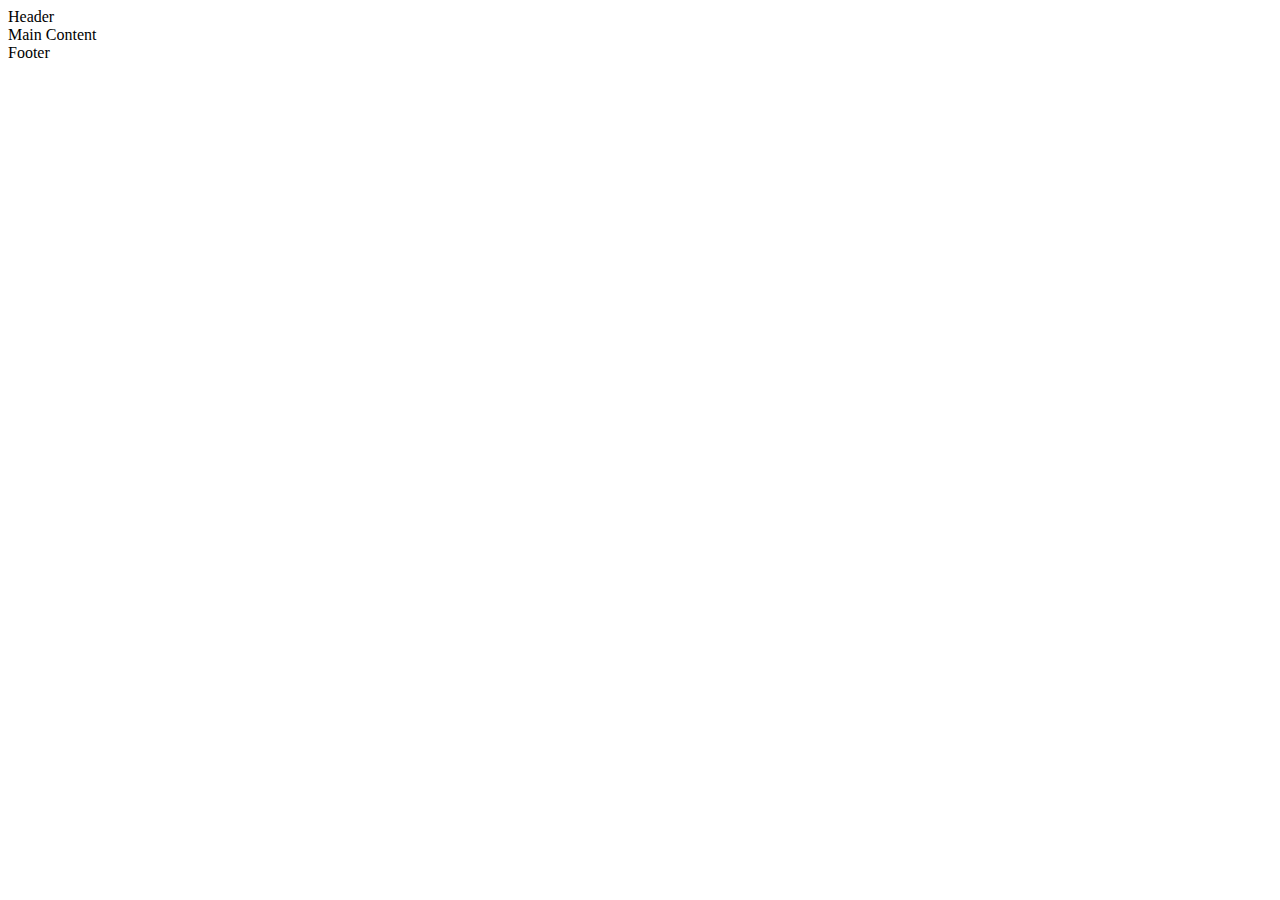
<file: intex.html>
<!DOCTYPE html>
<html lang="en">
<head>
    <meta charset="UTF-8">
    <meta name="viewport" content="width=device-width, initial-scale=1.0">
    <!--Meta tags for search engines-->
    <meta name ="description" content="Love Running. Club for runners in Dublin, Ireland. Urban running, trail running. Dublin docklands and Phoneix park"> 
    <meta name="keywords" content="love running, run, running club,runners, Ireland, Dublin, sport, exercise">
    <!--title-->
    <title>Love Running</title>
    <!--favicon-->
    <link rel="apple-touch-icon" sizes="180x180" href="assets/favicon/apple-touch-icon.png">
    <link rel="icon" type="image/png" sizes="32x32" href="assets/favicon/favicon-32x32.png">
    <link rel="icon" type="image/png" sizes="16x16" href="assets/favicon/favicon-16x16.png">
</head>
<body>
    <!--Header-->
    <header>Header</header>
    <!--Maincontent-->
    <main>Main Content</main>
    <!--Footer-->
    <footer>Footer</footer>
    
</body>
</html>
</file>
